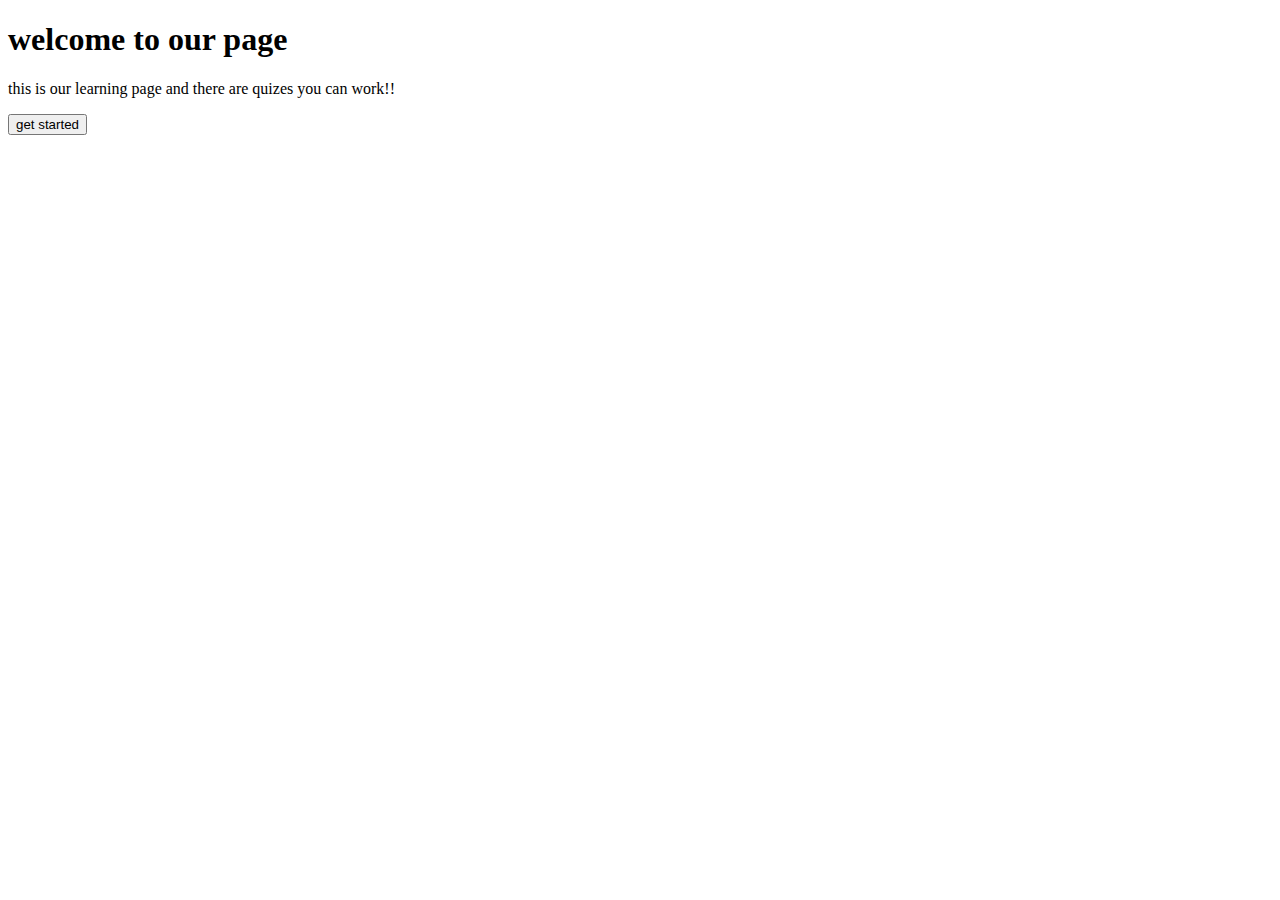
<file: index.html>
<!DOCTYPE html>
<html lang="en">
<head>
    <meta charset="UTF-8">
    <meta name="viewport" content="width=device-width, initial-scale=1.0">
    <title>Document</title>
</head>
<body>
    <div class="allover">
        <div class="header">
           
        </div>
        <div class="main">
           <h1>welcome to our page</h1>
           <p>this is our learning page and there are quizes you can work!!</p>
        </div>
        <a href="" target="web" rel="noopener noreferrer"><button>get started</button></a>
    </div>
</body>
</html>
</file>
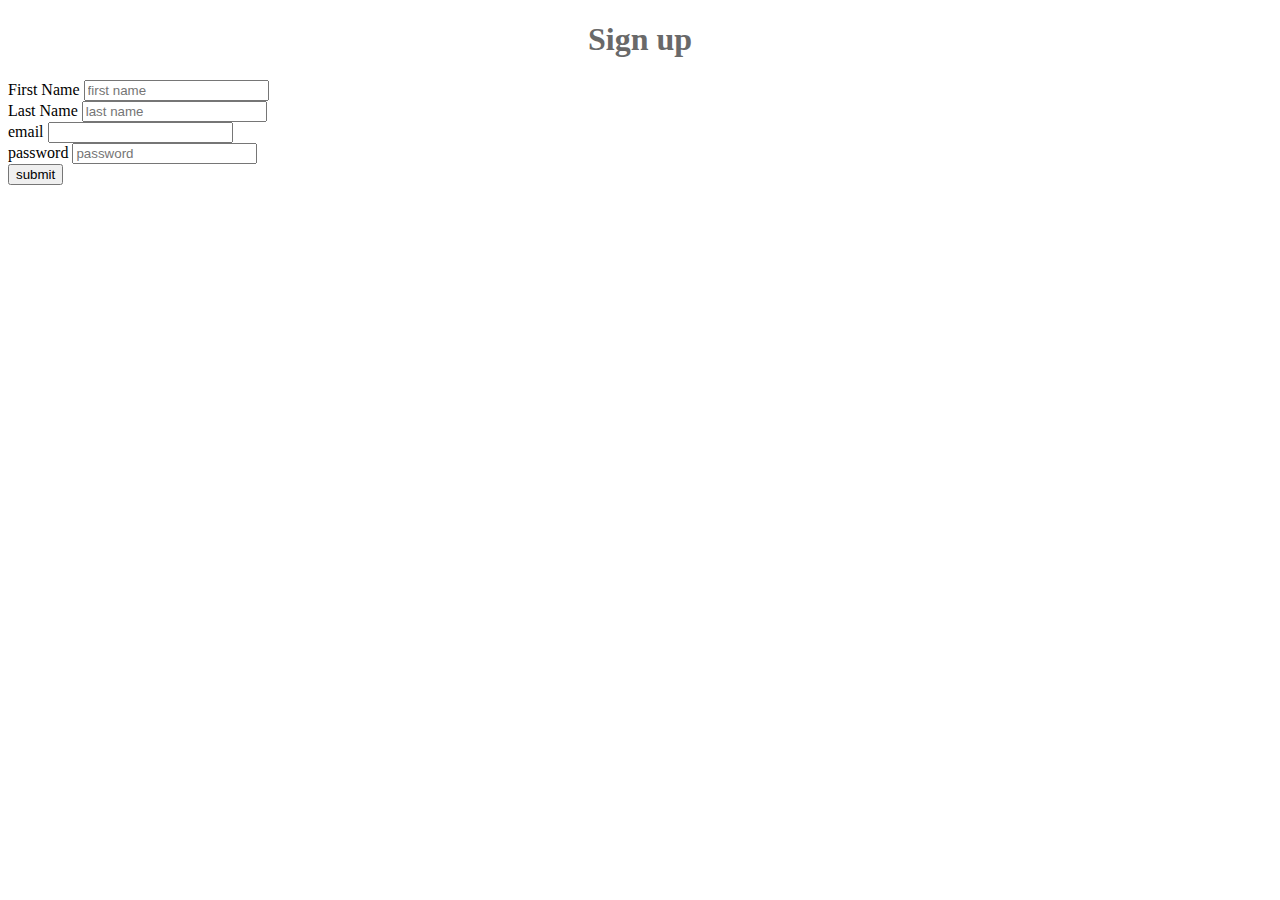
<file: other/signup.html>
<!DOCTYPE html>
<html lang="en">
<head>
    <meta charset="UTF-8">
    <meta name="viewport" content="width=device-width, initial-scale=1.0">
    <title>Document</title>
    <link rel="stylesheet" href="style2.css">
</head>
<body>
    <h1>Sign up</h1>
    <form action="">
        <label for="">First Name</label>
        <input type="text" placeholder="first name">
        <br>
        <label for="">Last Name</label>
        <input type="text" placeholder="last name">
        <br>
       <label for="email">email</label>
        <input type="email" name="" id="">
        <br>
        <label for="password">password</label>
        <input type="password" placeholder="password">
        <br>
        <a href=""><button>submit</button></a>
    </form>
</body>
</html>
</file>
<file: other/style2.css>
h1 {
    text-align: center;
    color: dimgrey;
}
form {
   
}
</file>
